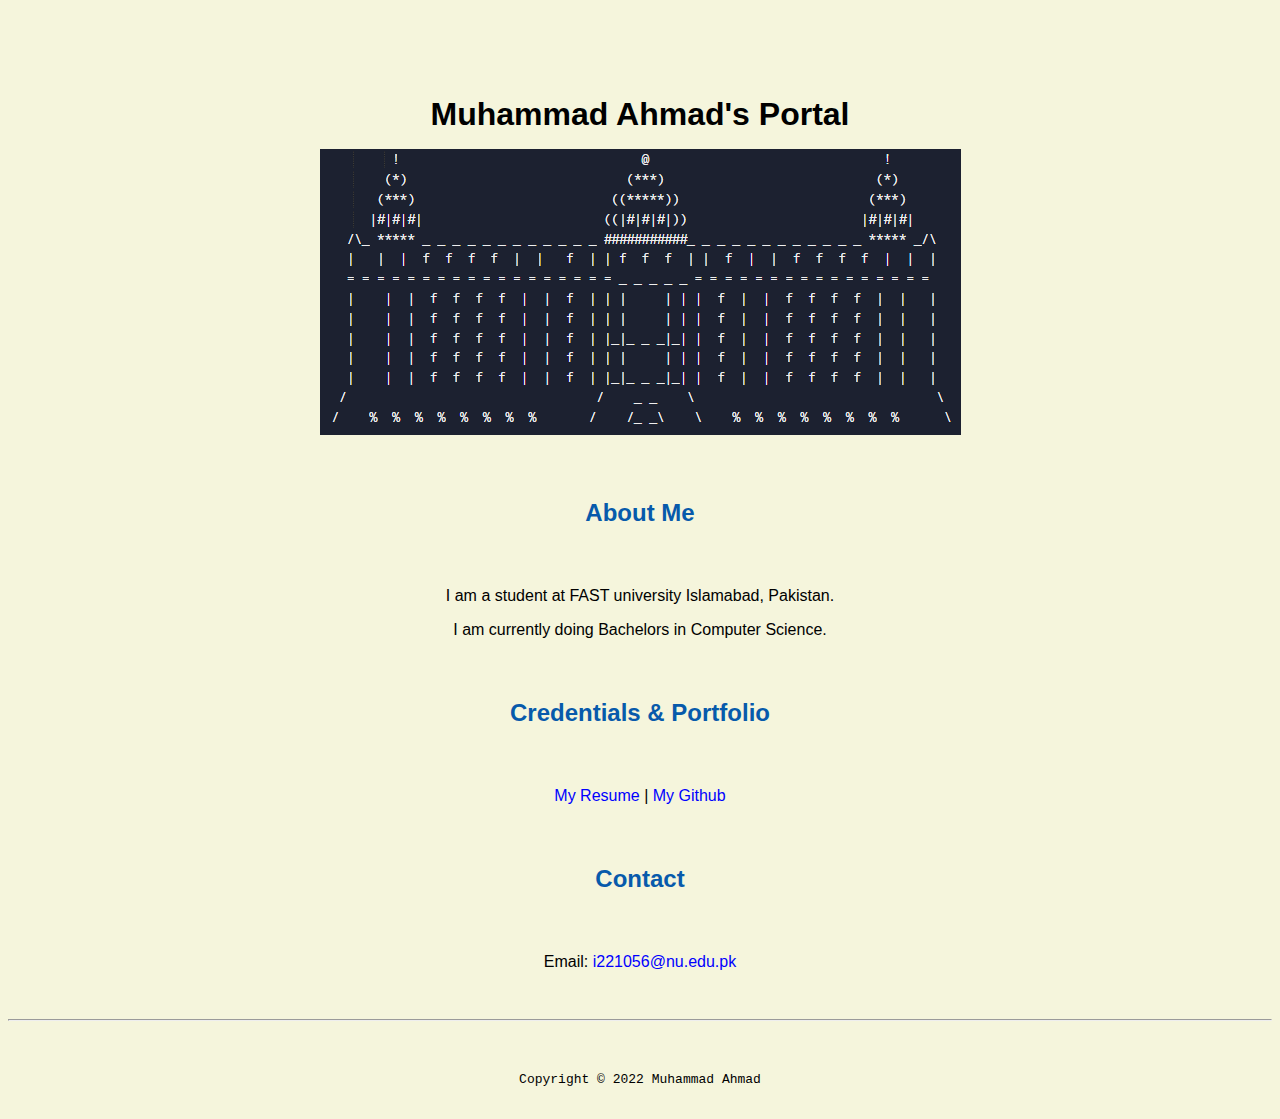
<file: index.html>
<!DOCTYPE HTML>
<html lang ="en">
	<header>
		<title>Muhammad Ahmad's Portal</title>
		<link rel="stylesheet" href="css/master.css">
		<link rel="FaviconIcon" href="favicon.ico" type="image/x-icon">
		<link rel="shortcut" href="favicon.ico" type="image/x-icon"> 
		<meta name="viewport" content="width=device-width, initial-scale = 1, shrink-to-fit=no">
		<meta name="name" content="Muhammad Ahmad's Portal">
		<!--<meta name="robots" content="noindex, nofollow">-->
	</header>
	<body>
		
		<h1>Muhammad Ahmad's Portal</h1>
		<img src="images/image.png" alt="FAST university in Terminal"/>
		<h2>About Me</h2>
		<p>I am a student at FAST university Islamabad, Pakistan.</p>
		<p>I am currently doing Bachelors in Computer Science.</p>
		
		<h2>Credentials & Portfolio</h2>
		<p><a href ="resume.html">My Resume</a> | <a href="https://github.com/xMegamindx">My Github</a></p>
		<h2>Contact</h2>
		<p>Email: <a href ="mailto:i221056@nu.edu.pk">i221056@nu.edu.pk</a></p>
		
	</body>
	<footer>
		<hr>
		<code>Copyright &copy; 2022 Muhammad Ahmad</code>
	</footer>
</html>
</file>
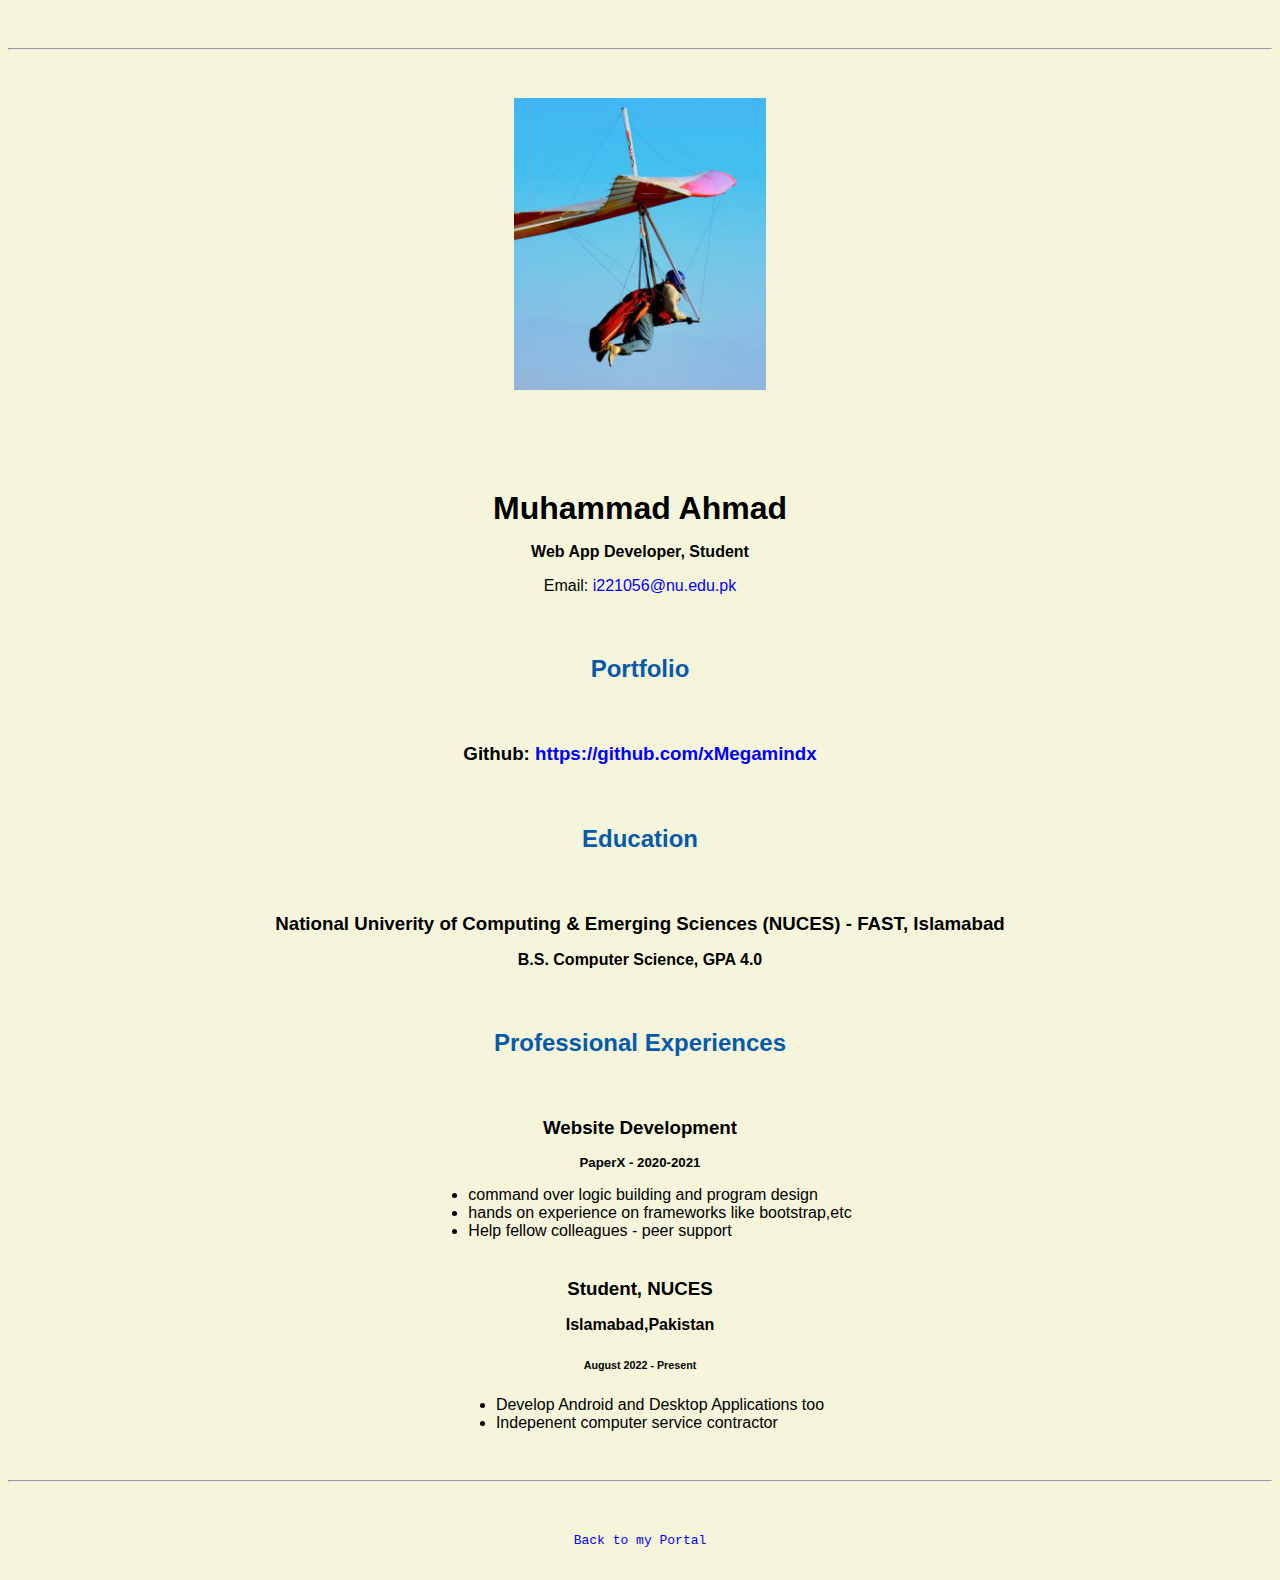
<file: resume.html>
<!DOCTYPE HTML>
<html lang ="en">
	<header>
		<title>Muhammad Ahmad's Resume</title>
		<link rel="stylesheet" href="css/master.css"/>
		<link rel="FaviconIcon" href="favicon.ico" type="image/x-icon">
		<link rel="shortcut" href="favicon.ico" type="image/x-icon"> 
		<meta name="viewport" content="width=device-width, initial-scale = 1, shrink-to-fit=no">
		<meta name="name" content="Muhammad Ahmad's Portal">
		<!--<meta name="robots" content="noindex, nofollow">-->
	</header>
	<body>
		<hr>
		<img src="images/headshot.jpg" alt="Someone's headshot" width="20%">
		<h1>Muhammad Ahmad</h1>
		
		<h4>Web App Developer, Student</h4>
		<p>Email: <a href ="mailto:i221056@nu.edu.pk">i221056@nu.edu.pk</a></p>
		
		<h2>Portfolio</h2>
		<p><h3>Github: <a href ="https://github.com/xMegamindx"> https://github.com/xMegamindx </a></h3></p>
		
		
		<h2>Education</h2>
		<p><h3>National Univerity of Computing & Emerging Sciences (NUCES) - FAST, Islamabad</h3></p>
		<p><h4>B.S. Computer Science, GPA 4.0</h4></p>
		
		<h2>Professional Experiences</h2>
		
		<p><h3>Website Development</h3></p>
		<p><h5>PaperX - 2020-2021</h5></p>

		<ul>
			<li>command over logic building and program design</li>
			<li>hands on experience on frameworks like bootstrap,etc</li>
			<li>Help fellow colleagues - peer support</li>
		</ul>

		<p><h3>Student, NUCES</h3></p>
		<p><h4>Islamabad,Pakistan</h4></p>
		<p><h6>August 2022 - Present</h6></p>

		<ul>
			<li>Develop Android and Desktop Applications too</li>
			<li>Indepenent computer service contractor</li>
		</ul>
	</body>
	<footer>
		<hr>
		<code><a href="index.html">Back to my Portal</a></code>
	</footer>
</html>
</file>
<file: css/master.css>
a {
    color: blue;
    text-decoration: none;
}

a:hover{
    color: red;
    text-decoration: none;
}

body {
    color: black;
    background-color:beige ;
    text-align: center;
    font-family: Arial, Helvetica, sans-serif;
}

footer{
    margin-top: 2em;
    margin-bottom: 2em;
}

h1 {
    margin-bottom: 0.5em;
    margin-top: 3em;
}

h2 {
    color:#075AAB;
    margin-bottom: 2.5em;
    margin-top: 2.5em;
}

h3 {
    margin-bottom: 0em;
    margin-top: 2em;
}

h4 {
    margin-bottom: 1em;
    margin-top: 0.5em;
}

h5 {
    margin-bottom: 0.5em;
    margin-top: 0.5em;
}


hr {
    margin-bottom: 3rem;
    margin-top: 3rem;
  }

  /* this controls how the bullet points in the resume page looks */
  ul {
    display: table;
    margin: 0 auto;
    text-align: left;
  }
</file>
